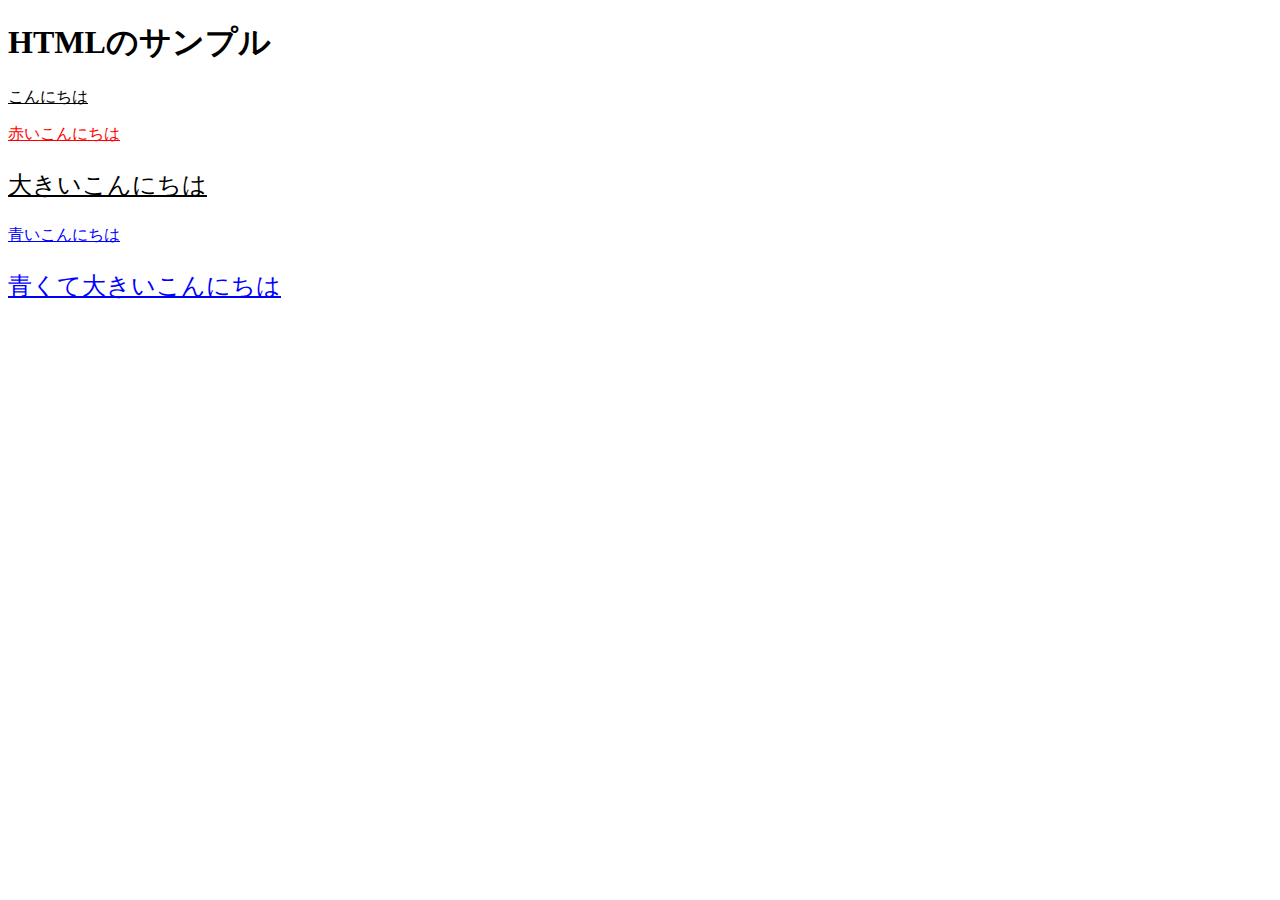
<file: app/hello.html>
﻿<!DOCTYPE html>
<html>
  <head>
    <meta charset="UTF-8" />
    <title>HTMLのサンプル</title>
    <link rel="stylesheet" href="hello.css">
  </head>
  <body>
    <h1>HTMLのサンプル</h1>
    <p>こんにちは</p>
    <p id="red">赤いこんにちは</p>
    <p class="big">大きいこんにちは</p>
    <p class="blue">青いこんにちは</p>
    <p class="big blue">青くて大きいこんにちは</p>
  </body>
</html>
</file>
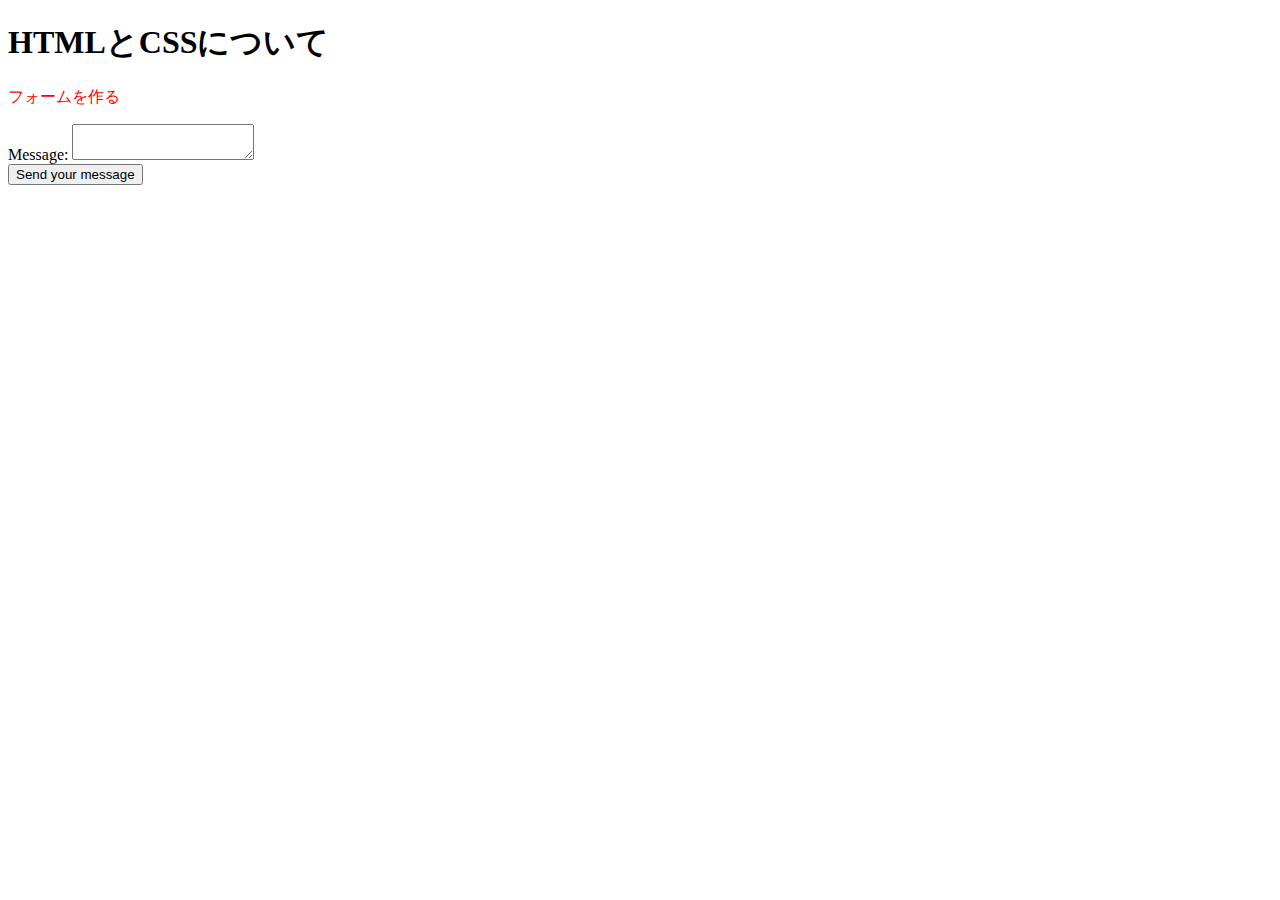
<file: app/htmlとCSS.html>
﻿<!DOCTYPE html>
<html>
  <head>
    <meta charset="UTF-8" />
    <title>htmlとCSS</title>
    <link rel="stylesheet" href="html.css">
  </head>
  <body>
    <h1>HTMLとCSSについて</h1>
    <p class="sample">フォームを作る</p>
    <form action="/my-handling-form-page" method="post">
      <div>
        <label for="msg">Message:</label>
        <textarea id="msg" name="user_message"></textarea>
      </div>
      <div class="button">
        <button type="submit">Send your message</button>
      </div>
    </form>
  </body>
</html>
</file>
<file: app/hello.css>
﻿p {
  text-decoration: underline;
}

#red {
  color: #FF0000;
}

.big {
  font-size: 1.5em;
}

.blue {
  color: blue;
}
</file>
<file: app/html.css>
﻿/*stylesheet*/
p.sample {
color: red;
}
</file>
